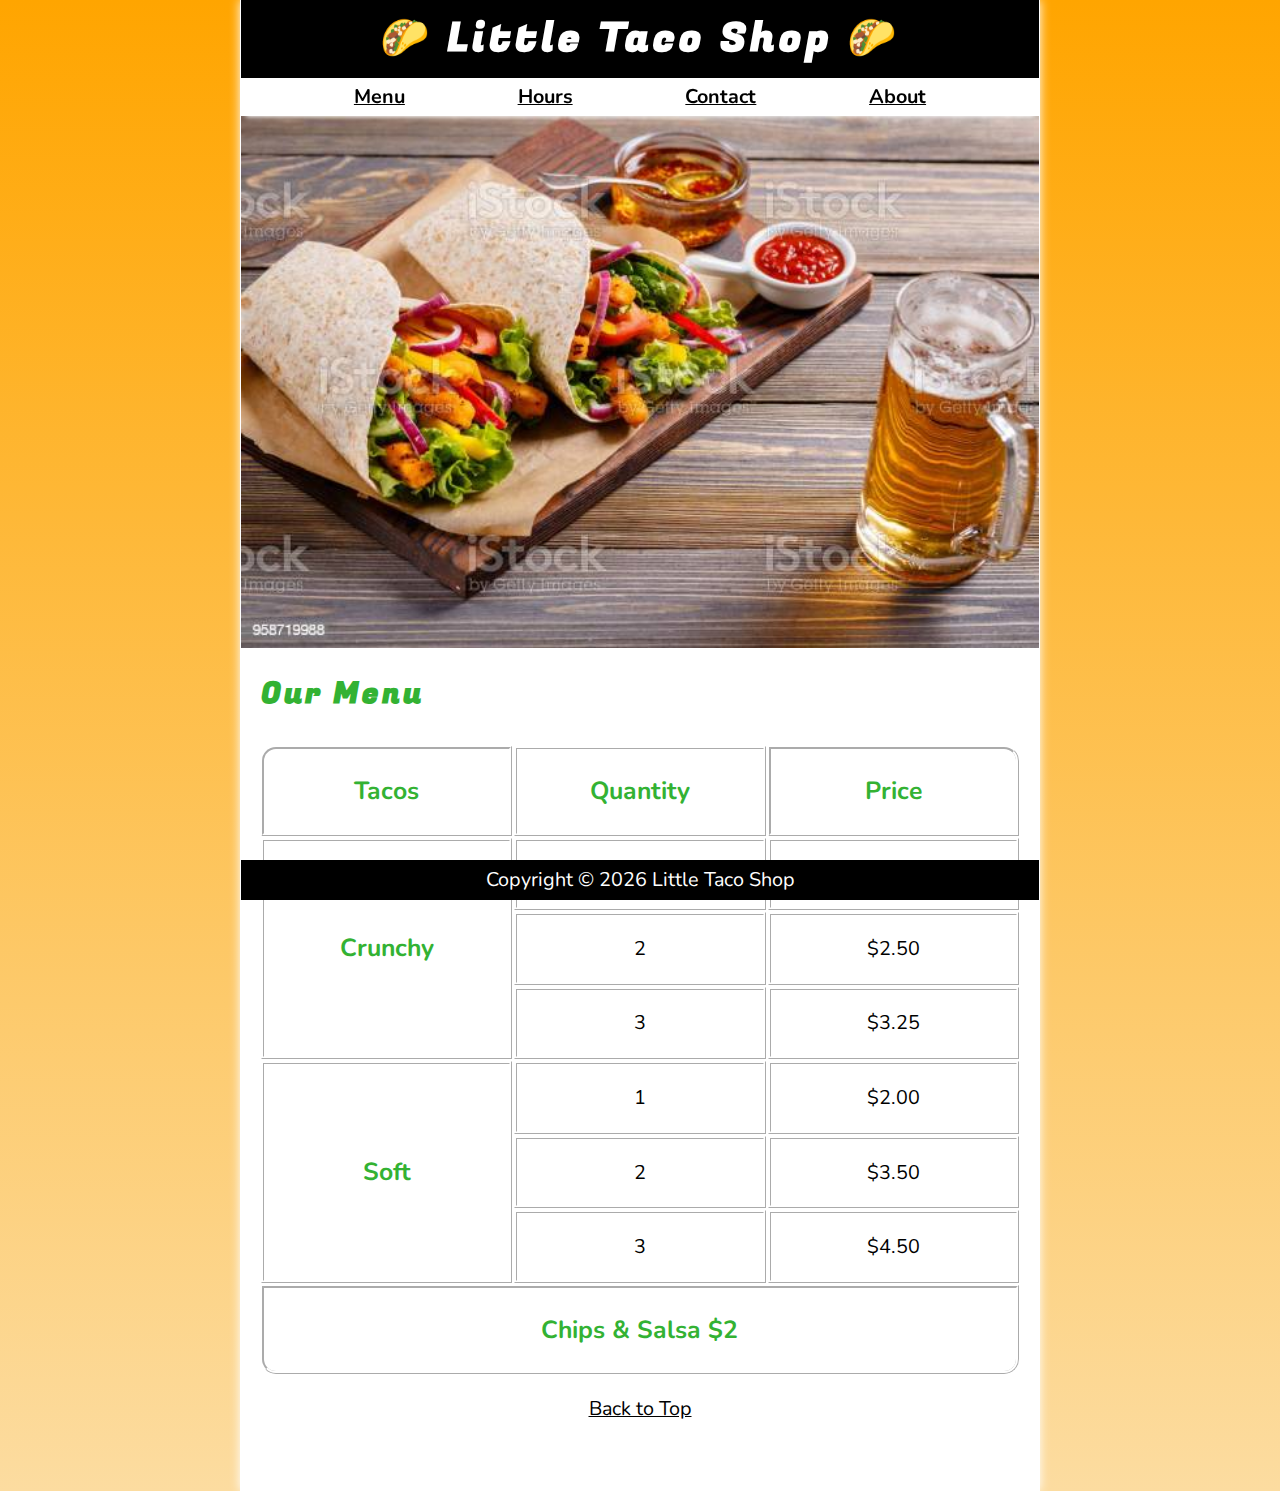
<file: index.html>
<!DOCTYPE html>
<html lang="en">
  <head>
    <meta charset="UTF-8" />
    <meta name="viewport" content="width=device-width, initial-scale=1.0" />
    <meta http-equiv="X-UA-Compatible" content="IE=edge" />
    <meta name="author" content="Marvechenky" />
    <meta
      name="description"
      content="The Official website for The Little Taco Shop"
    />
    <title>The Little Taco Shop</title>
    <link rel="icon" href="./favicon/tacos_icon.png" type="image/x-icon" />
    <link rel="stylesheet" href="./css/style.css" type="text/css" />
    <script src="/js/main.js" defer></script>
  </head>

  <body>
    <header class="header">
      <h1 class="header__h1">Little Taco Shop</h1>
      <nav class="header__nav">
        <ul class="header__ul">
          <li>
            <a href="#menu">Menu</a>
          </li>
          <li>
            <a href="hours.html">Hours</a>
          </li>
          <li>
            <a href="contact.html">Contact</a>
          </li>
          <li>
            <a href="about.html">About</a>
          </li>
        </ul>
      </nav>
    </header>

    <section class="hero">
      <h2 class="hero__h2">Bienvenidos!</h2>
      <figure>
        <img
          src="img/tacos_and_a_drink_on_table.jpg"
          alt="Tacos and a Drink"
          title="We love tacos"
          width="1000"
          height="667"
        />
        <figcaption class="offscreen">Tacos and a Drink</figcaption>
      </figure>
    </section>

    <main class="main">
      <article id="menu" class="main__article menu">
        <h2 class="menu__h2">Our Menu</h2>
        <table class="menu__container">
          <caption class="offscreen">
            Our Tacos
          </caption>
          <thead>
            <tr>
              <th class="menu__header" scope="col">Tacos</th>
              <th class="menu__header" scope="col">Quantity</th>
              <th class="menu__header" scope="col">Price</th>
            </tr>
          </thead>
          <tbody>
            <tr>
              <th class="menu__item menu__cr" scope="row" rowspan="3">
                Crunchy
              </th>
              <td class="menu__item">1</td>
              <td class="menu__item">$1.50</td>
            </tr>
            <tr>
              <td class="menu__item">2</td>
              <td class="menu__item">$2.50</td>
            </tr>
            <tr>
              <td class="menu__item">3</td>
              <td class="menu__item">$3.25</td>
            </tr>
            <tr>
              <th class="menu__item menu__sf" scope="row" rowspan="3">
                Soft
              </th>
              <td class="menu__item">1</td>
              <td class="menu__item">$2.00</td>
            </tr>
            <tr>
              <td class="menu__item">2</td>
              <td class="menu__item">$3.50</td>
            </tr>
            <tr>
              <td class="menu__item">3</td>
              <td class="menu__item">$4.50</td>
            </tr>
            <tr scope="rowspan"></tr>
          </tbody>
          <tfoot>
            <tr>
              <td class="menu__item menu__cs" colspan="3">
                Chips &amp; Salsa $2
              </td>
            </tr>
          </tfoot>
        </table>

        <p class="center">
          <a href="#">Back to Top</a>
        </p>
      </article>
    </main>

    <footer class="footer">
      <p>
        <span class="nowrap">Copyright &copy; <time id="year"></time></span>
        <span class="nowrap">Little Taco Shop</span>
      </p>
    </footer>
  </body>
</html>
</file>
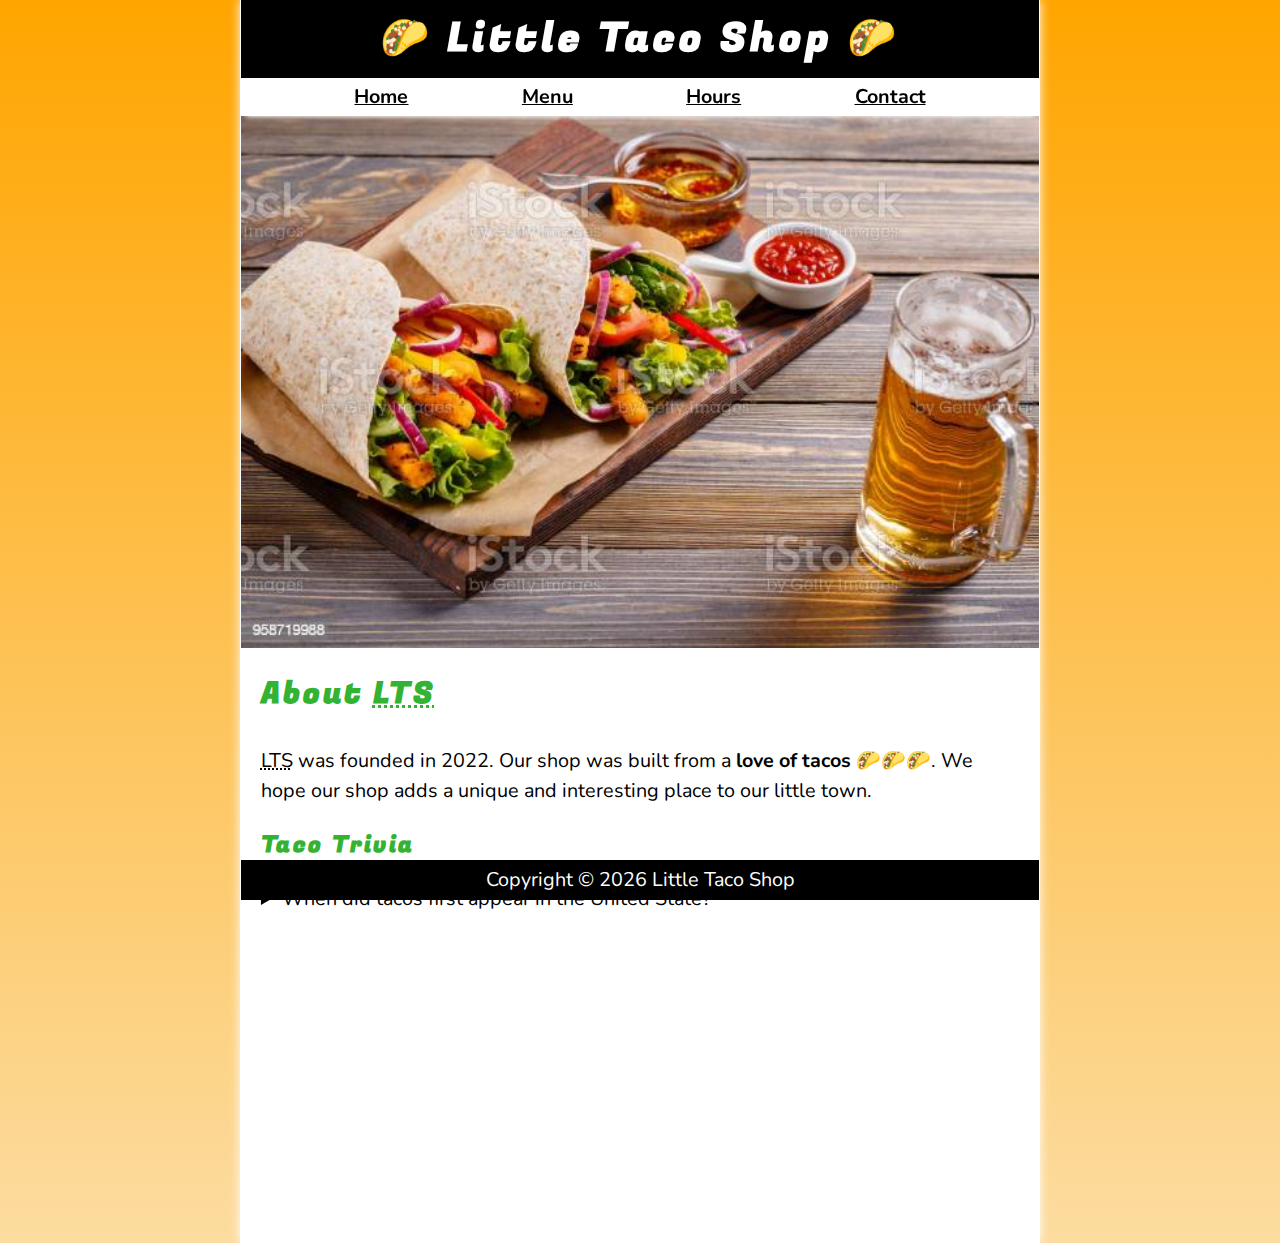
<file: about.html>
<!DOCTYPE html>
<html lang="en">

<head>
  <meta charset="UTF-8">
  <meta name="viewport" content="width=device-width, initial-scale=1.0">
  <meta http-equiv="X-UA-Compatible" content="IE=edge">
  <meta name="author" content="Marvechenky">
  <meta name="description" content="About The Little Taco Shop">
  <title>About The Little Taco Shop</title>
  <link rel="icon" href="./favicon/tacos_icon.png" type="image/x-icon">
  <link rel="stylesheet" href="/css/style.css">
  <script src="/js/main.js" defer></script>
</head>

<body>
  <header class="header">
    <h1 class="header__h1">Little Taco Shop</h1>
    <nav class="header__nav">
      <ul class="header__ul">
        <li>
          <a href="/">Home</a>
        </li>
        <li>
          <a href="/#menu">Menu</a>
        </li>
        <li>
          <a href="hours.html">Hours</a>
        </li>
        <li>
          <a href="contact.html">Contact</a>
        </li>
        
      </ul>
  </nav>  
</header>

<section class="hero">
  <figure>
    <img src="img/tacos_and_a_drink_on_table.jpg" alt="Tacos Delicioso" title="Tacos Delicioso!" width="1000" height="667">
    <figcaption class="offscreen">
      Try this delicious tacos
    </figcaption>
  </figure>
</section>

<main class="main">
  <article id="about" class="main__article about">
    <h2>About <abbr title="The Little Taco Shop">LTS</abbr></h2>
 
  <p>

    <abbr title="The Little Taco Shop">LTS</abbr> was founded in <time datetime="2022">2022</time>. Our shop was built from a <strong>love of tacos</strong> 🌮🌮🌮. We hope our shop adds a unique and interesting place to our little town.

  </p>
  <aside class="about__trivia">
    <h3>Taco Trivia</h3> 
    <details>
      <summary> When did tacos first appear in the United State?</summary>
        <p class="about__trivia-answer">
          
          Jeffrey M. Pilcher, taco historian and professor of history at the University of Minnesota, says the earliest mention of tacos in the United States are in a newspaper from <time datetime="1905">1905</time>. (Source: <cite><a href="https://www.smithsonianmag.com/arts-culture/where-did-the-taco-come-from-81228162/" target="_blank">Smithsonian Magazine</a></cite>)
          
        </p>
    </details>
</aside>
</article>
</main>

<footer class="footer">
  <p>
    <span class="nowrap">Copyright &copy; <time id="year"></time></span>
    <span class="nowrap">Little Taco Shop</span>
  </p>
</footer>
</body>
</html>
</file>
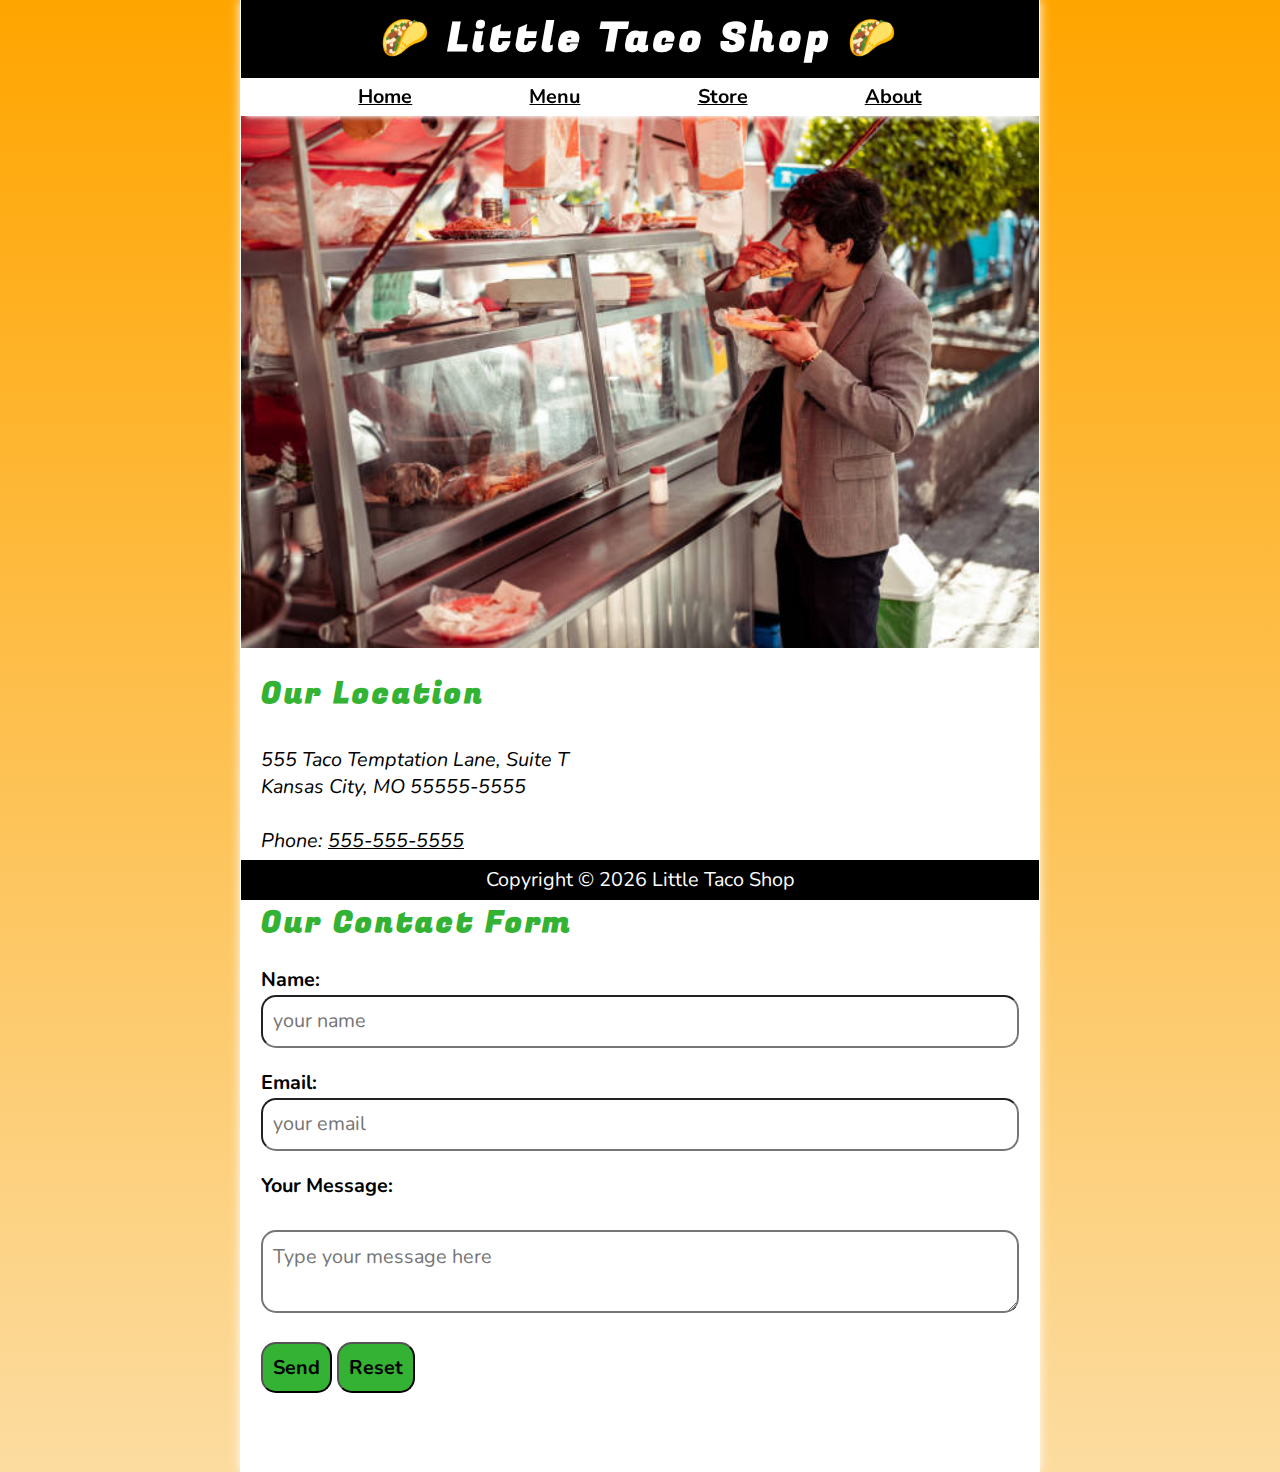
<file: contact.html>
<!DOCTYPE html>
<html lang="en">

<head>
  <meta charset="UTF-8">
  <meta name="viewport" content="width=device-width, initial-scale=1.0">
  <meta http-equiv="X-UA-Compatible" content="IE=edge">
  <title>Contact Us</title>
  <link rel="icon" href="./favicon/tacos_icon.png" type="image/x-icon">
  <link rel="stylesheet" href="./css/style.css" type="text/css">
  <script src="/js/main.js" defer></script>
</head>

<body>
  <header class="header">
    <h1 class="header__h1">Little Taco Shop</h1>
    <nav class="header__nav">
      <ul class="header__ul">
          <li>
            <a href="/">Home</a>
          </li>
          <li>
            <a href="/#menu">Menu</a>
          </li>
          <li>
            <a href="hours.html">Store</a>
          </li>
          <li>
            <a href="about.html">About</a>
          </li>
      </ul>
    </nav>
    </header>

    <article class="hero">
      <figure>
        <img src="img/a_little_tacos_shop.jpg" alt="Little Tacos Shop Tacos" title="Tacos ready to eat!" width="1000" height="649">
        <figcaption class="offscreen">
          Little Taco Shop Tacos
        </figcaption>
      </figure>
    </article>

    <main class="main">
      <article class="main__article">
        <h2>Our Location</h2>
        <address>
          555 Taco Temptation Lane, Suite T<br>
          Kansas City, MO 55555-5555
          <br><br>
          Phone: <a href="tel:+5555555555">555-555-5555</a>
        </address>
      </article>
      <hr>
      <article class="main__article contact">
        <h2 class="contact__h2">Our Contact Form</h2>
      
        <form action="https://httpbin.org/get" method="get" class="contact__form">
        <fieldset class="contact__fieldset">
          <legend class="offscreen">Send Us A Message</legend>
          <p class="contact__p">

          <label class="contact__label" for="name">Name:</label>
          <input class="contact__input" type="text" name="name" id="name" placeholder="your name" required>

        </p>
        <p class="contact__p">

          <label class="contact__label" for="email">Email:</label>
          <input class="contact__input" type="email" name="email" id="email" placeholder="your email" required>

        </p>
        <p class="contact__p">

          <label class="contact__label" for="message">Your Message:</label>
          <br>
          <textarea class="contact__textarea" name="message" id="message" cols="30" row="10" placeholder="Type your message here"></textarea>

        </p>
        </fieldset>

        <button class="contact__button" type="submit">Send</button>
        <button class="contact__button" type="reset">Reset</button>
      </form>
    </article>

  </main>

  <footer class="footer">
    <p>
      <span class="nowrap">Copyright &copy; <time id="year"></time></span>
      <span class="nowrap">Little Taco Shop</span>
    </p>
  </footer>
</body>
</html>
</file>
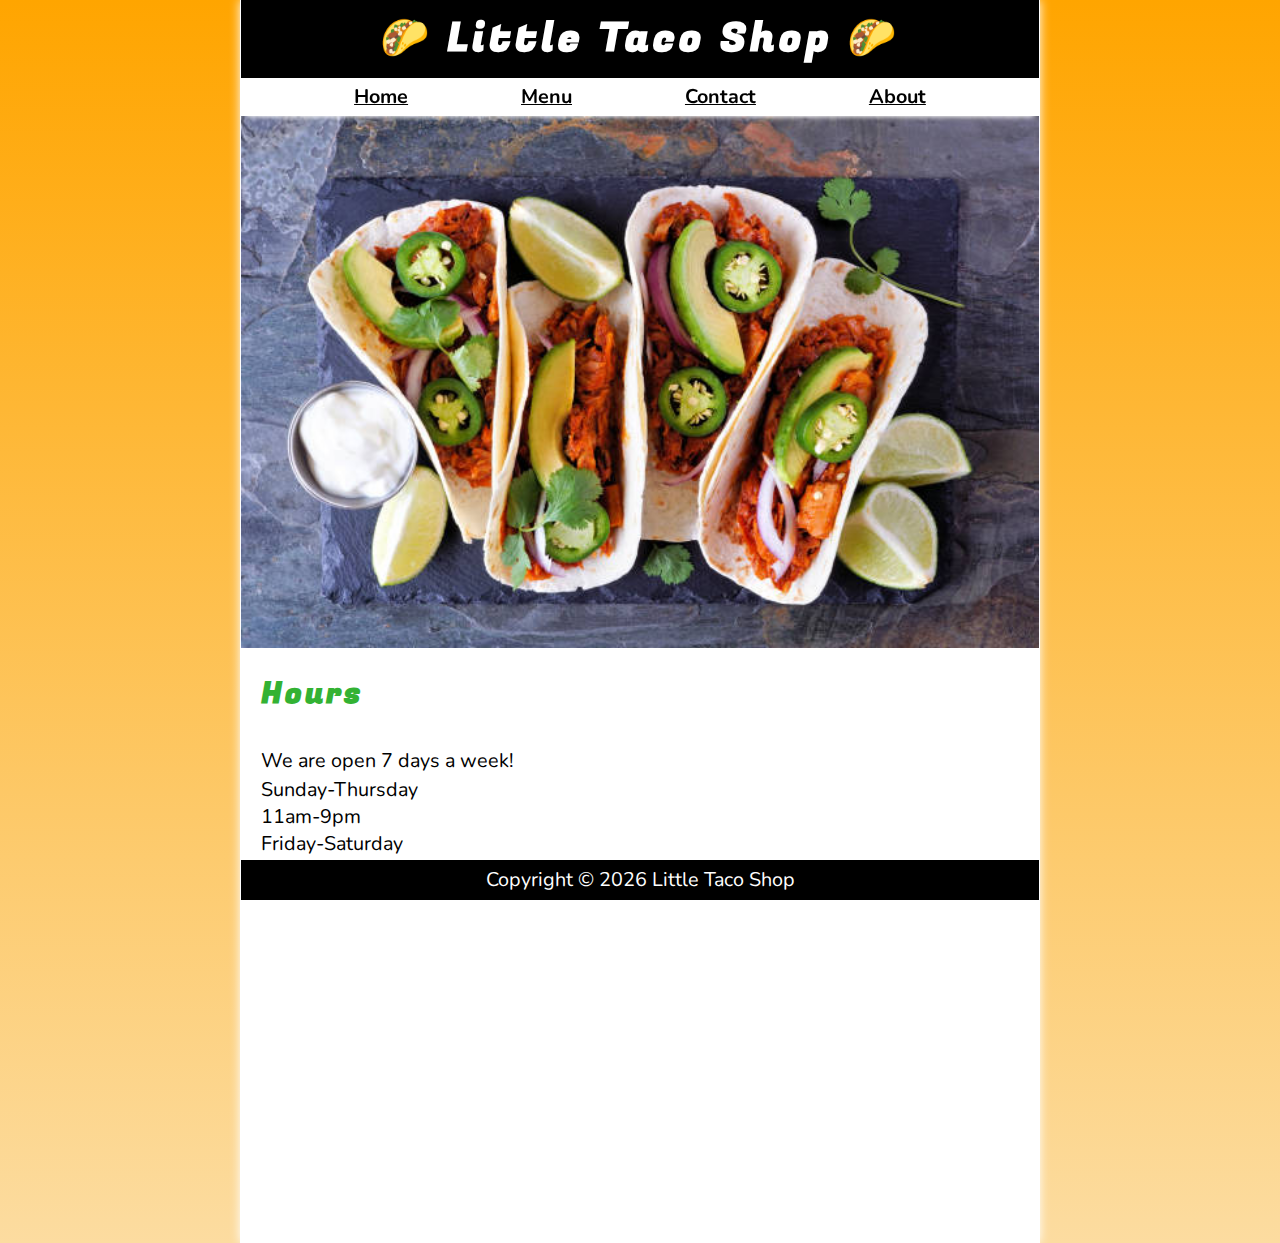
<file: hours.html>
<!DOCTYPE html>
<html lang="en">

<head>
  <meta charset="UTF-8">
  <meta http-equiv="X-UA-Compatible" content="IE=edge">
  <meta name="viewport" content="width=device-width, initial-scale=1.0">
  <title>LTS Hours</title>
  <link rel="icon" href="./favicon/tacos_icon.png" type="image/x-icon">
  <link rel="stylesheet" href="./css/style.css" type="text/css">
  <script src="/js/main.js" defer></script>
</head>

<body>
  <header class="header">
    <h1 class="header__h1">Little Taco Shop</h1>
  <nav class="header__nav">
    <ul class="header__ul">
      <li>
        <a href="/">Home</a>
      </li>
      <li>
        <a href="/#menu">Menu</a>
      </li>
      <li>
        <a href="contact.html">Contact</a>
      </li>
      <li>
        <a href="about.html">About</a>
      </li>
    </ul>
  </nav>
  </header>

  <section class="hero">
    <figure>
      <img src="img/a_tray_of_tasty_tacos.jpg" alt="a tray of tasty tacos" title="A tray of tasty tacos" width="1000" height="667">
      <figcaption class="offscreen">
        A Tray of Tasty Tacos
      </figcaption>
    </figure>
  </section>

    <main class="main">
      <article class="main__article">
        <h2>Hours</h2>
      <p>
       
        We are open 7 days a week!

      </p>
      <dl>

        <dt>Sunday-Thursday</dt>
        <dd>11am-9pm</dd>
        <dt>Friday-Saturday</dt>
        <dd>11am-11pm</dd>

      </dl>
    </article>
    </main>
  <footer class="footer">
    <p>

      <span class="nowrap">Copyright &copy; <time id="year"></time></span>
      <span class="nowrap">Little Taco Shop</span>

    </p>
  </footer>
</body>
</html>
</file>
<file: css/style.css>
@import url("https://fonts.googleapis.com/css2?family=Fugaz+One&family=Nunito&display=swap");

/* || RESET */
*,
*::after,
*::before {
	margin: 0;
	padding: 0;
	box-sizing: border-box;
}

img {
	display: block;
	max-width: 100%;
	height: auto;
}

input,
button,
textarea {
	font: inherit;
}

/* || VARIABLES */
:root {
	/* FONTS */
	--FF: "Nunito", sans-serif;
	--FF-HEADINGS: "Fugaz One", cursive;
	--FS: clamp(1rem, 2.2vh, 1.5rem);

	/* COLORS */
	--BGCOLOR-FADE: rgb(252, 220, 160);
	--BGCOLOR: orange;
	--BGIMAGE: linear-gradient(to bottom, var(--BGCOLOR), var(--BGCOLOR-FADE));
	--BODY-BGCOLOR: #fff;
	--BORDER-COLOR: #333;
	--BORDER-COLOR: #FFF;
	--FONT-COLOR: #000;
	--HEADER-BGCOLOR: #000;
	--HEADER-COLOR: #fff;
	--HERO-BGCOLOR: rgba(51, 178, 51, 0.75);
	--HERO-COLOR: #fff;
	--HIGHLIGHT-COLOR: rgb(51, 178, 51);
	--LINK-ACTIVE: orange;
	--LINK-COLOR: #000;
	--LINK-HOVER: hsla(0, 0%, 0% 0.6);
	--NAV-BGCOLOR: #fff;

	/* BORDERS */
	--BORDERS: 1px solid var(--BORDER-COLOR);
	--BORDER-RADIUS: 15px;

	/* STANDARD PADDING */
	--PADDING-TOP-AND-BOTTOM: 0.25em;
	--PADDING-SIDE: 2.5%;

	/* STANDARD MARGIN */
	--MARGIN: clamp(1em, 2.5vh, 1.5em) 0;
}


@media (prefers-color-scheme: dark) {
	:root {
		--BGCOLOR-FADE: gray;
		--BGCOLOR: #000;
		--BODY-BGCOLOR: #333;
		--BORDER-COLOR: whitesmoke;
		--BUTTON-COLOR: #000;
		--FONT-COLOR: whitesmoke;
		--HEADER-COLOR: whitesmoke;
		--HERO-COLOR: #333;
		--HIGHLIGHT-COLOR: whitesmoke;
		--LINK_ACTIVE: rgb(252, 200, 103);
		--LINK-COLOR: whitesmoke;
		--LINK-HOVER: orange;
		--NAV-BGCOLOR: rgb(20 20 20);
	}
}

/* || UTILITY CLASSES */
.offscreen {
	position: absolute;
	left: -10000px;
}

.nowrap {
	white-space: nowrap;
}

.center {
	text-align: center;
}

/* || GENERAL STYLES */

html {
	scroll-behavior: smooth;
	font-size: var(--FS);
	font-family: var(--FF);
	background-color: var(--BGCOLOR);
	background-image: var(--BGIMAGE);
}

body {
	background-color: var(--BODY-BGCOLOR);
	color: var(--FONT-COLOR);
	min-height: 100vh;
	max-width: 800px;
	margin: 0 auto;
	border-left: var(--BORDERS);
	border-right: var(--BORDERS);
	box-shadow: 0 0 10px var(--BORDER-COLOR);
}

h1,
h2,
h3 {
	font-family: var(--FF-HEADINGS);
	letter-spacing: 0.1em;
}

h2,
h3 {
	margin-bottom: 1em;
	color: var(--HIGHLIGHT-COLOR);
}

p {
	line-height: 1.5;
}

a:any-link {
	color: var(--LINK-COLOR);
}

a:hover,
a:focus-visible {
	color: var(--LINK-HOVER);
}

a:active {
	color: var(--LINK-ACTIVE);
}

/* || HEADER */

.header {
	position: sticky;
	top: 0;
	z-index: 1;
}

.header__h1 {
	text-align: center;
	background-color: var(--HEADER-BGCOLOR);
	color: var(--HEADER-COLOR);
	padding: var(--PADDING-TOP-AND-BOTTOM) var(--PADDING-SIDE);
}

.header__nav {
	background-color: var(--NAV-BGCOLOR);
	border-bottom: var(--BORDERS);
	font-weight: bold;
	box-shadow: 0 6px 5px -5px var(--BORDER-COLOR);
}

.header__ul {
	padding: var(--PADDING-TOP-AND-BOTTOM) var(--PADDING-SIDE);
	list-style-type: none;
	display: flex;
	justify-content: space-evenly;
	gap: 1rem;
}

/* || HERO */

.hero {
	position: relative;
}

.hero__h2 {
	background-color: var(--HERO-BGCOLOR);
	color: var(--HERO-COLOR);
	padding: 0.25em 0.5em;
	text-shadow: 2px 2px 5px var(--BORDER-COLOR);
	position: absolute;
	top: -100px;
	left: 20px;
	animation: showWelcome 0.5s ease-in-out 1s forwards;
}

@keyframes showWelcome {
	0% {
		top: -20px;
		transform: skew(0deg, -5deg) scaleY(1.2);
	}

	80% {
		top: 30px;
		transform: skew(10deg, -5deg) scaleY(1.2);
	}

	100% {
		top: 20px;
		transform: skew(-10deg, -5deg) scaleY(1);
	}
}

/* || FOOTER */

.footer {
	position: sticky;
	bottom: 0;
	background-color: var(--HEADER-BGCOLOR);
	color: var(--HEADER-COLOR);
	padding: var(--PADDING-TOP-AND-BOTTOM) var(--PADDING-SIDE);
	text-align: center;
}

/* || MAIN */

.main {
	padding: var(--PADDING-TOP-AND-BOTTOM) var(--PADDING-SIDE);
}

.main__article {
	scroll-margin-top: 6.5rem;
	margin: var(--MARGIN);
}

.main__article:first-child {
	margin-top: 1em;
}

.main__article:last-child {
	min-height: calc(100vh - 20rem);
}

/* || ABOUT */

.about__trivia {
	margin: var(--MARGIN);
}

.about__trivia-answer {
	margin-top: 1em;
}

/* CONTACT */

.contact__h2 {
	margin: 0;
}

.contact__fieldset {
	border: none;
}

.contact__p {
	margin: 1em 0;
}

.contact__label {
	display: block;
	font-weight: bold;
}

.contact__input,
.contact__textarea {
	padding: 0.5em;
	border-radius: var(--BORDER-RADIUS);
	border-width: 2px;
	width: 100%;
}

.contact__button {
	padding: 0.5em;
	border-radius: var(--BORDER-RADIUS);
	background-color: var(--HIGHLIGHT-COLOR);
	color: var(--BUTTON-COLOR);
	font-weight: bold;
}

/* || MENU */

thead,
tbody,
tfoot,
tr {
	display: contents;
}

.menu__container {
	display: grid;
	grid-template-columns: repeat(3, 1fr);
	grid-template-areas:
		"hd1 hd2 hd3"
		"cr cr1 cr1p"
		"cr cr2 cr2p"
		"cr cr3 cr3p"
		"sf sf1 sf1p"
		"sf sf2 sf2p"
		"sf sf3 sf3p"
		"cs cs cs";
	gap: 0.1em;
	margin-bottom: 1em;
}

.menu__cr {
	grid-area: cr;
}

.menu__sf {
	grid-area: sf;
}

.menu__cs {
	grid-area: cs;
}

.menu__cr,
.menu__sf,
.menu__cs,
.menu__header {
	color: var(--HIGHLIGHT-COLOR);
	font-weight: bold;
	height: 100%;
	display: grid;
	place-content: center;
}

.menu__header,
.menu__item {
	width: 100%;
	padding: 1em;
	border: medium ridge var(--BORDER-COLOR);
}

.menu__item {
	display: grid;
	place-content: center;
}

thead th:first-child {
	border-top-left-radius: var(--BORDER-RADIUS);
}

thead th:last-child {
	border-top-right-radius: var(--BORDER-RADIUS);
}

tfoot td {
	border-bottom-left-radius: var(--BORDER-RADIUS);
	border-bottom-right-radius: var(--BORDER-RADIUS);
}

@media screen and (min-width: 576px) {
	.header__h1::before {
		content: "🌮 ";
	}

	.header__h1::after {
		content: " 🌮";
	}

	.menu__header,
	.menu__cr,
	.menu__sf,
	.menu__cs {
		font-size: 125%;
	}
}
</file>
